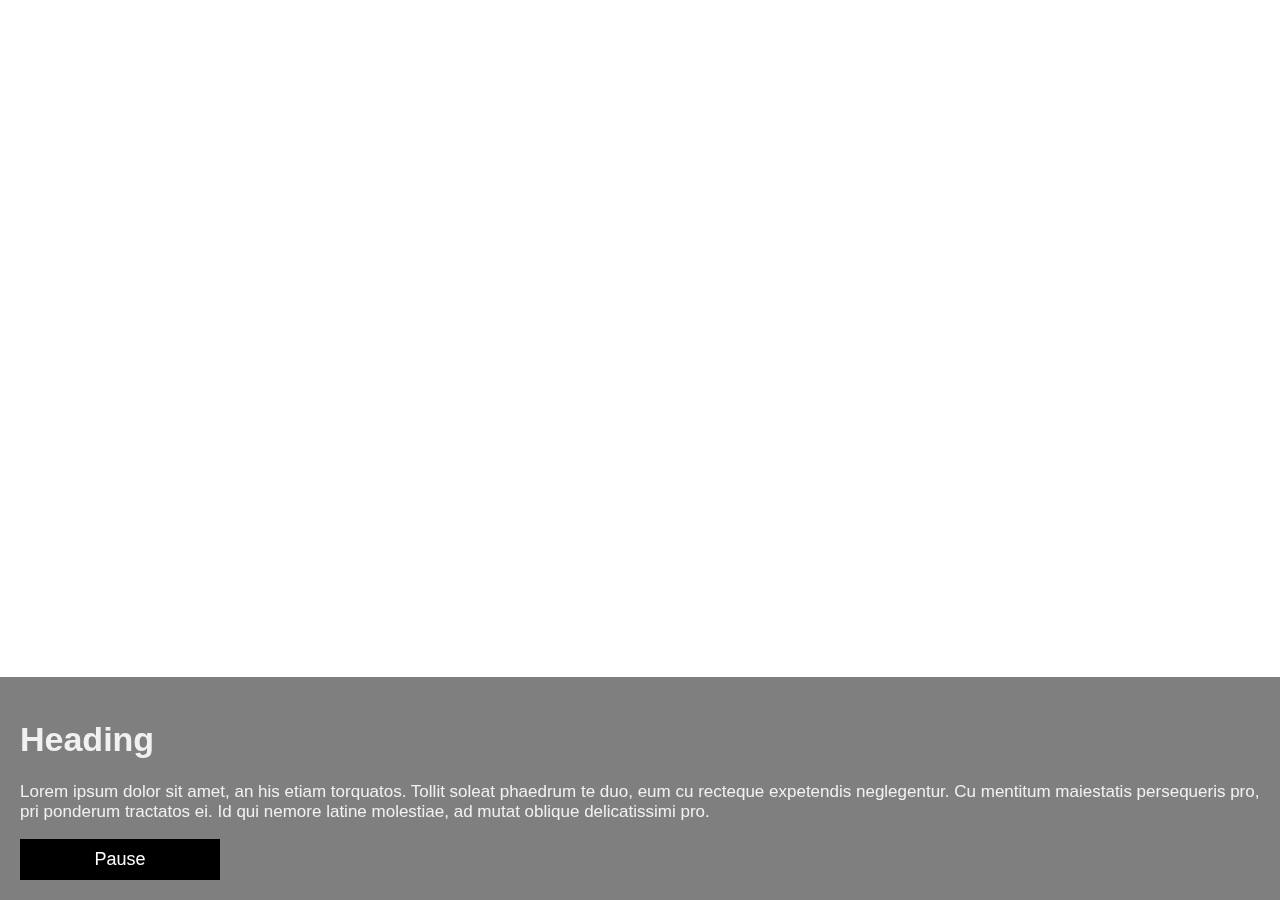
<file: test/services.html>
<!DOCTYPE html>
<html>
<head>
<meta name="viewport" content="width=device-width, initial-scale=1">
<style>
* {
  box-sizing: border-box;
}

body {
  margin: 0;
  font-family: Arial;
  font-size: 17px;
}

#myVideo {
  position: fixed;
  right: 0;
  bottom: 0;
  min-width: 100%; 
  min-height: 100%;
}

.content {
  position: fixed;
  bottom: 0;
  background: rgba(0, 0, 0, 0.5);
  color: #f1f1f1;
  width: 100%;
  padding: 20px;
}

#myBtn {
  width: 200px;
  font-size: 18px;
  padding: 10px;
  border: none;
  background: #000;
  color: #fff;
  cursor: pointer;
}

#myBtn:hover {
  background: #ddd;
  color: black;
}
</style>
</head>
<body>

<video autoplay muted loop id="myVideo">
  <source src="https://www.youtube.com/watch?v=FhHGMD5lD_Y" type="video/mp4">
  Your browser does not support HTML5 video.
</video>

<div class="content">
  <h1>Heading</h1>
  <p>Lorem ipsum dolor sit amet, an his etiam torquatos. Tollit soleat phaedrum te duo, eum cu recteque expetendis neglegentur. Cu mentitum maiestatis persequeris pro, pri ponderum tractatos ei. Id qui nemore latine molestiae, ad mutat oblique delicatissimi pro.</p>
  <button id="myBtn" onclick="myFunction()">Pause</button>
</div>

<script>
var video = document.getElementById("myVideo");
var btn = document.getElementById("myBtn");

function myFunction() {
  if (video.paused) {
    video.play();
    btn.innerHTML = "Pause";
  } else {
    video.pause();
    btn.innerHTML = "Play";
  }
}
</script>

</body>
</html>
</file>
